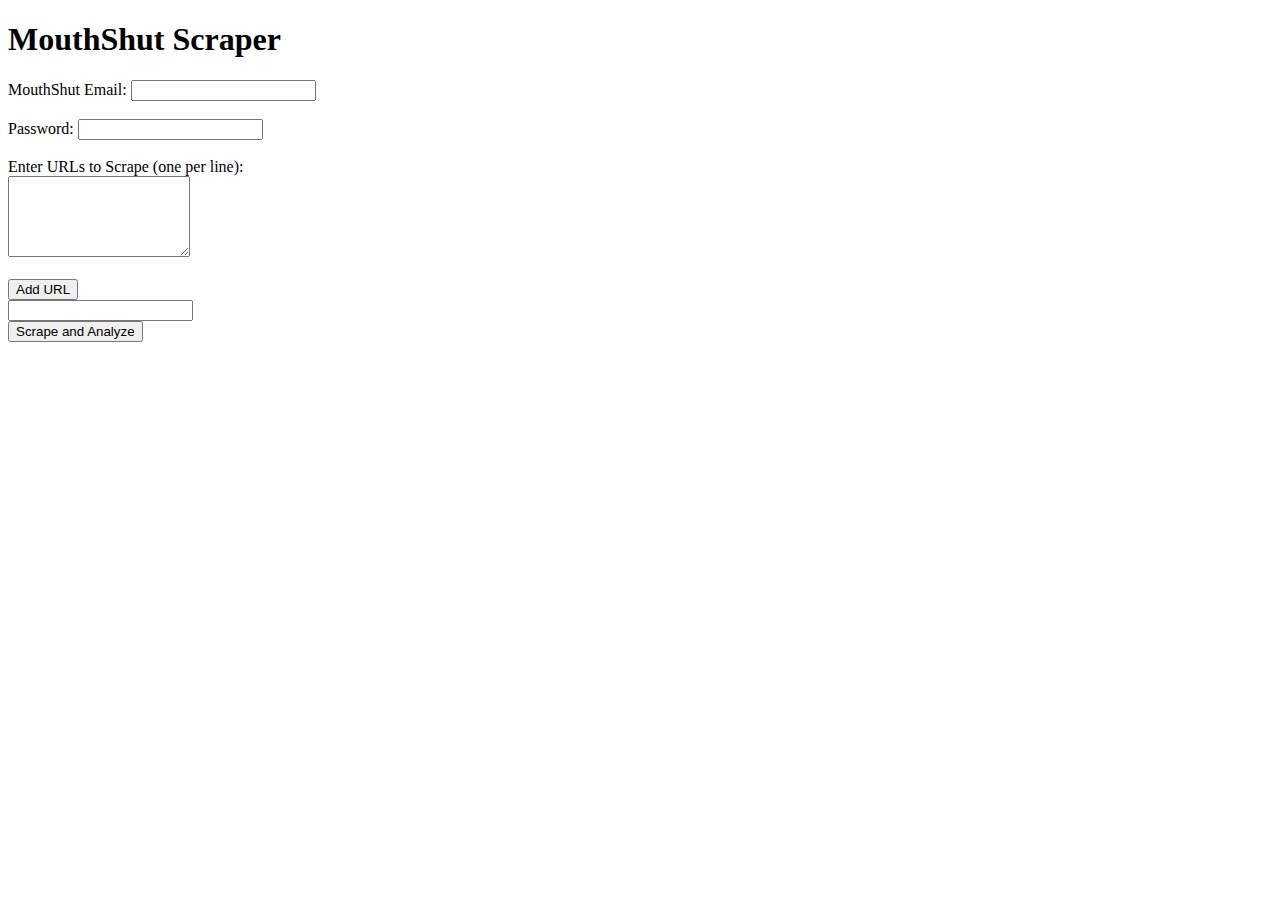
<file: templates/index.html>
<!DOCTYPE html>
<html lang="en">
<head>
    <meta charset="UTF-8">
    <meta name="viewport" content="width=device-width, initial-scale=1.0">
    <title>MouthShut Scraper</title>
</head>
<body>
    <h1>MouthShut Scraper</h1>
    <form action="/" method="POST">
        <label for="username">MouthShut Email:</label>
        <input type="text" id="username" name="username" required><br><br>
        <label for="password">Password:</label>
        <input type="password" id="password" name="password" required><br><br>
        <label for="urls">Enter URLs to Scrape (one per line):</label><br>
        <textarea id="urls" name="urls" rows="5" required></textarea><br><br>
        <!-- Button to add more URL input fields -->
        <button type="button" id="add-url">Add URL</button>
        <div id="url-inputs">
            <!-- Initial URL input field -->
            <input type="text" name="url" required><br>
        </div>
        <input type="submit" value="Scrape and Analyze">
    </form>

    <!-- JavaScript to add URL input fields -->
    <script>
        // Function to add a new URL input field
        function addURLInput() {
            const urlInputs = document.getElementById("url-inputs");
            const newInput = document.createElement("input");
            newInput.type = "text";
            newInput.name = "url";
            newInput.required = true;
            urlInputs.appendChild(newInput);
        }

        // Add URL input field when the "Add URL" button is clicked
        document.getElementById("add-url").addEventListener("click", addURLInput);
    </script>
</body>
</html>
</file>
